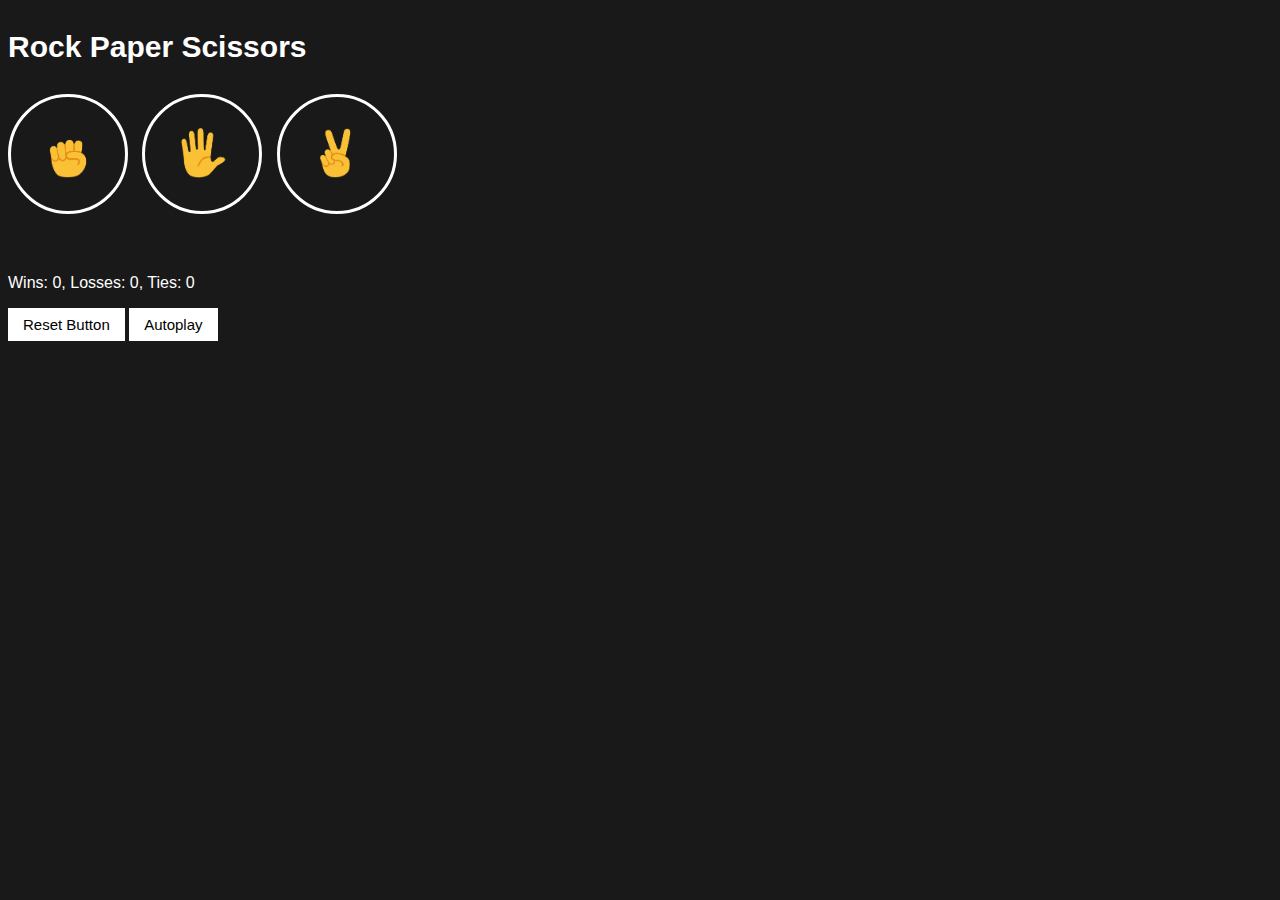
<file: rock-paper-scissors.html>
<!DOCTYPE html>
<html lang="en">
    <head>
      <title>Rock Paper Scissors</title>
      <link
      rel="stylesheet"
      href="styles/rock-paper-scissors.css">
      
    </head>
    <body>
      <p class="title">Rock Paper Scissors</p>
        <button onclick="
        playgame('Rock')
          
          

          
        " class="move-button"><img src="images/rock-emoji.png" class="move-icon"></button>
        <button onclick="
        playgame('Paper')
                  
                  
        " class="move-button"><img src="images/paper-emoji.png" class = "move-icon"></button>
        <button onclick="
                playgame('Scissors');
                " class="move-button"><img src="images/scissors-emoji.png" class="move-icon"></button>

        <p class="js-result result"></p>
        <p class="js-moves"></p>

        <p class="js-score score"></p>

        <button onclick="
              score.wins = 0;
              score.losses = 0;
              score.ties = 0;
              localStorage.removeItem('score');
              updateScore();
        
        
        " class="reset-button">Reset Button</button>
        <button class="Autoplay" onclick="
            autoPlay();
        
        
        ">Autoplay</button>
          

      <script src="scripts/rock-paper-scissors.js">
            </script>



    </body>
</html>
</file>
<file: styles/rock-paper-scissors.css>
body{
    background-color: rgb(25,25,25);
    color: white;
    font-family: Arial;
  }

  .title{
    font-size: 30px;
    font-weight: bold;
  }
  
  .move-icon{
    height: 50px;
    
  }
  .move-button{
    background-color: transparent;
    border: 3px solid white;
    width: 120px;
    height: 120px;
    border-radius: 60px;
    margin-right: 10px;
    cursor: pointer;
  }
  .result{
    font-size: 25px;
    font-weight: bold;
    margin-top: 50px;
  }
  .score{
    margin-top: 60px;
  }

  .reset-button, .Autoplay{
    background-color: white;
    border: none;
    font-size: 15px;
    padding: 8px 15px;
      cursor: pointer;
  }
</file>
